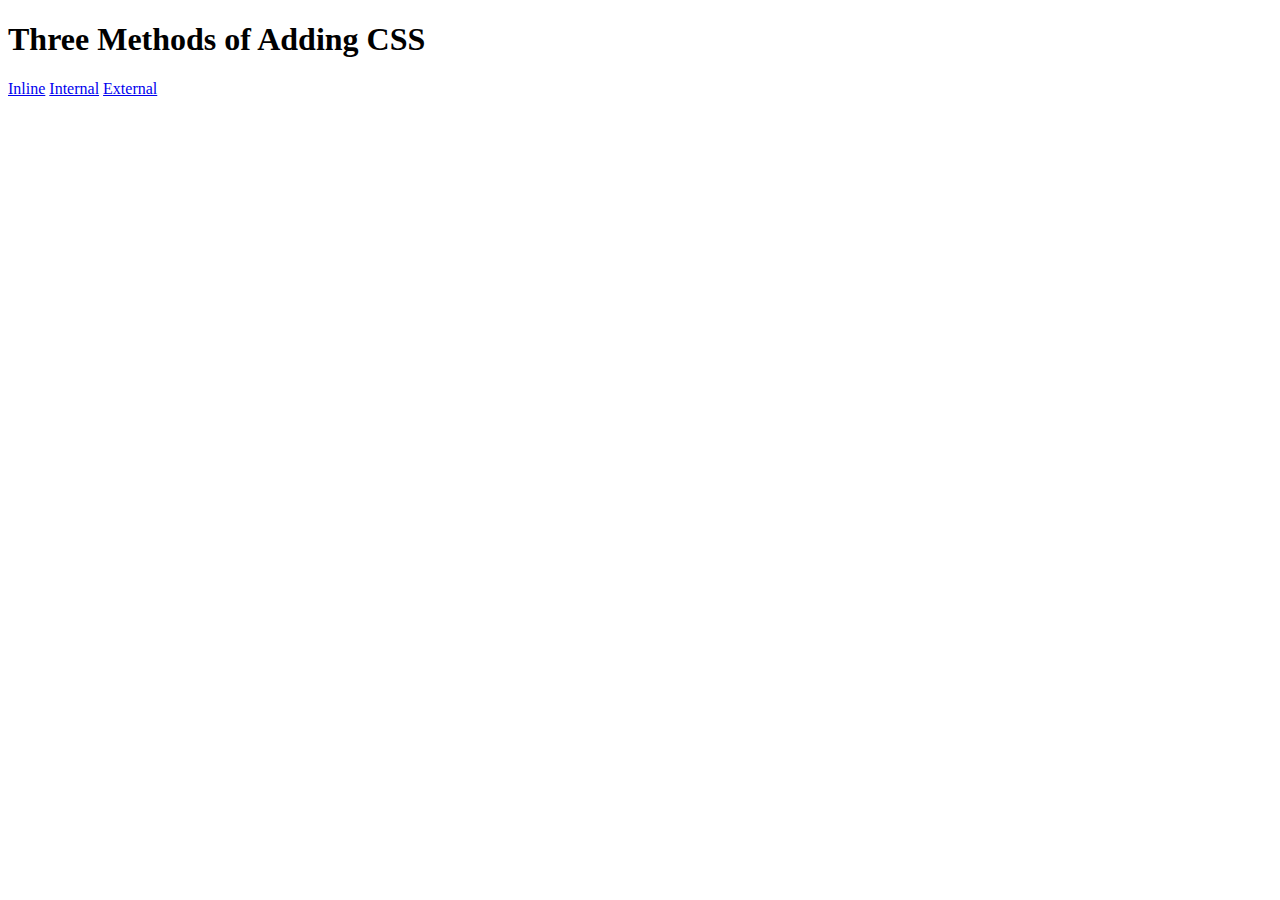
<file: 5.1. Adding CSS/index.html>
<!DOCTYPE html>
<html lang="en">

<head>
  <meta charset="UTF-8">
  <title>Adding CSS</title>
</head>

<body>
  <h1>Three Methods of Adding CSS</h1>
      <a href="./inline.html">Inline</a>
      <a href="./internal.html">Internal</a>
      <a href="./external.html">External</a>
  <!-- Create 3 Links to The 3 Webpages: inline, internal and external -->
</body>

</html>
</file>
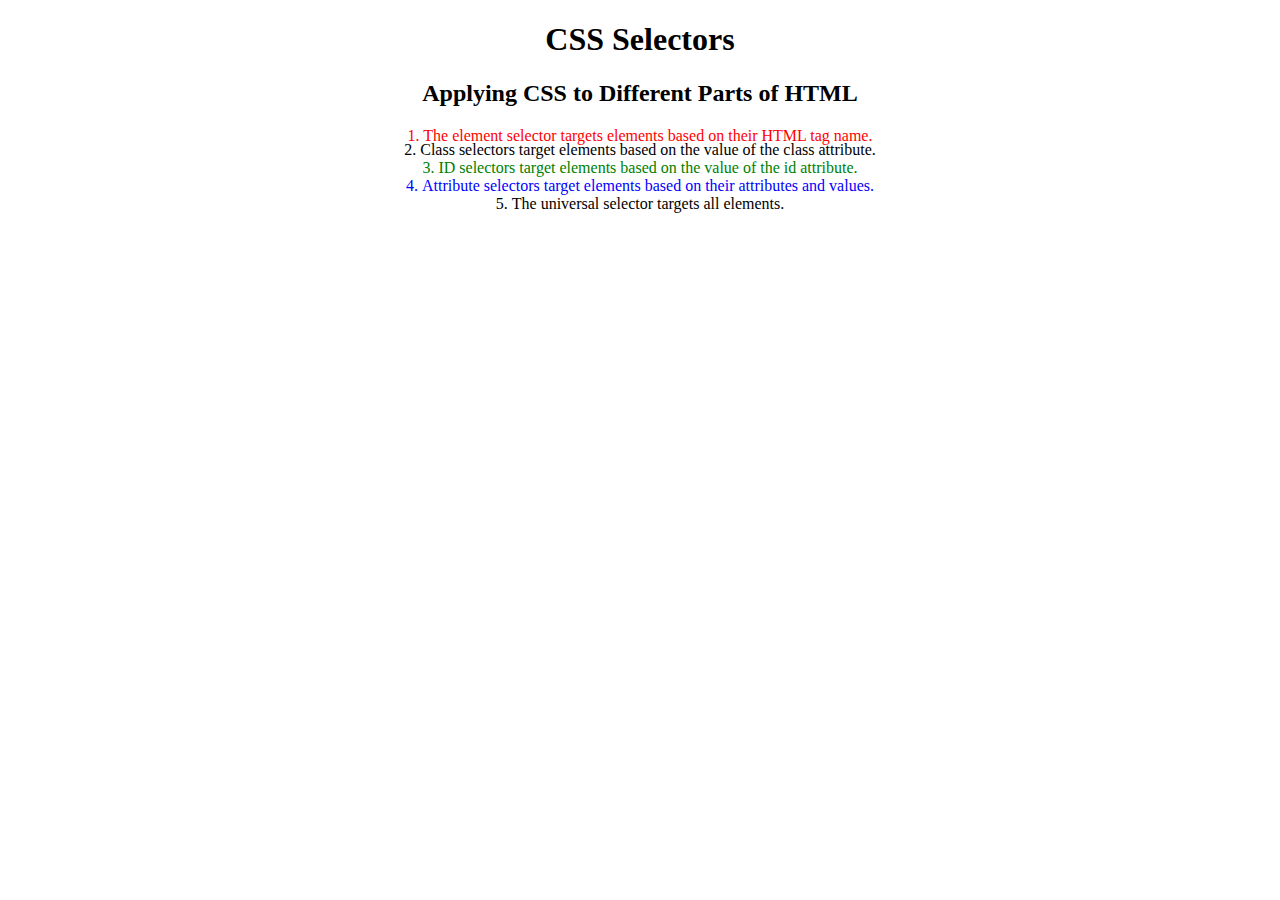
<file: 5.3 CSS Selectors/index.html>
<!DOCTYPE html>
<html lang="en">

<head>
  <meta charset="UTF-8">
  <title>CSS Selectors</title>
  <link rel="stylesheet" href="./style.css" />
</head>

<body>
  <h1>CSS Selectors</h1>
  <h2>Applying CSS to Different Parts of HTML</h2>
  <!-- TODO 1: Set the CSS for all paragraph tags to "color: red" -->
  <p class="note">1. The element selector targets elements based on their HTML tag name.</p>

  <ol>
    <!-- TODO 2: Set the CSS for all elements with a class of "note" to "font-size: 20px" -->
    <li class="note" value="2">Class selectors target elements based on the value of the class attribute.</li>

    <!-- TODO 3: Set the CSS for the element with an id of "id-selector-demo" to "color: green" -->
    <li class="note" id="id-selector-demo" value="3">ID selectors target elements based on the value of the id
      attribute.</li>

    <!-- TODO 4: Set the CSS for the li elements that have the "value" attribute set to "4" to have "color: blue" -->
    <li class="note" value="4">Attribute selectors target elements based on their attributes and values.</li>

    <!-- TODO 5: Set all elements to have "text-align: center" -->
    <li class="note" value="5">The universal selector targets all elements.</li>
  </ol>
</body>

</html>
</file>
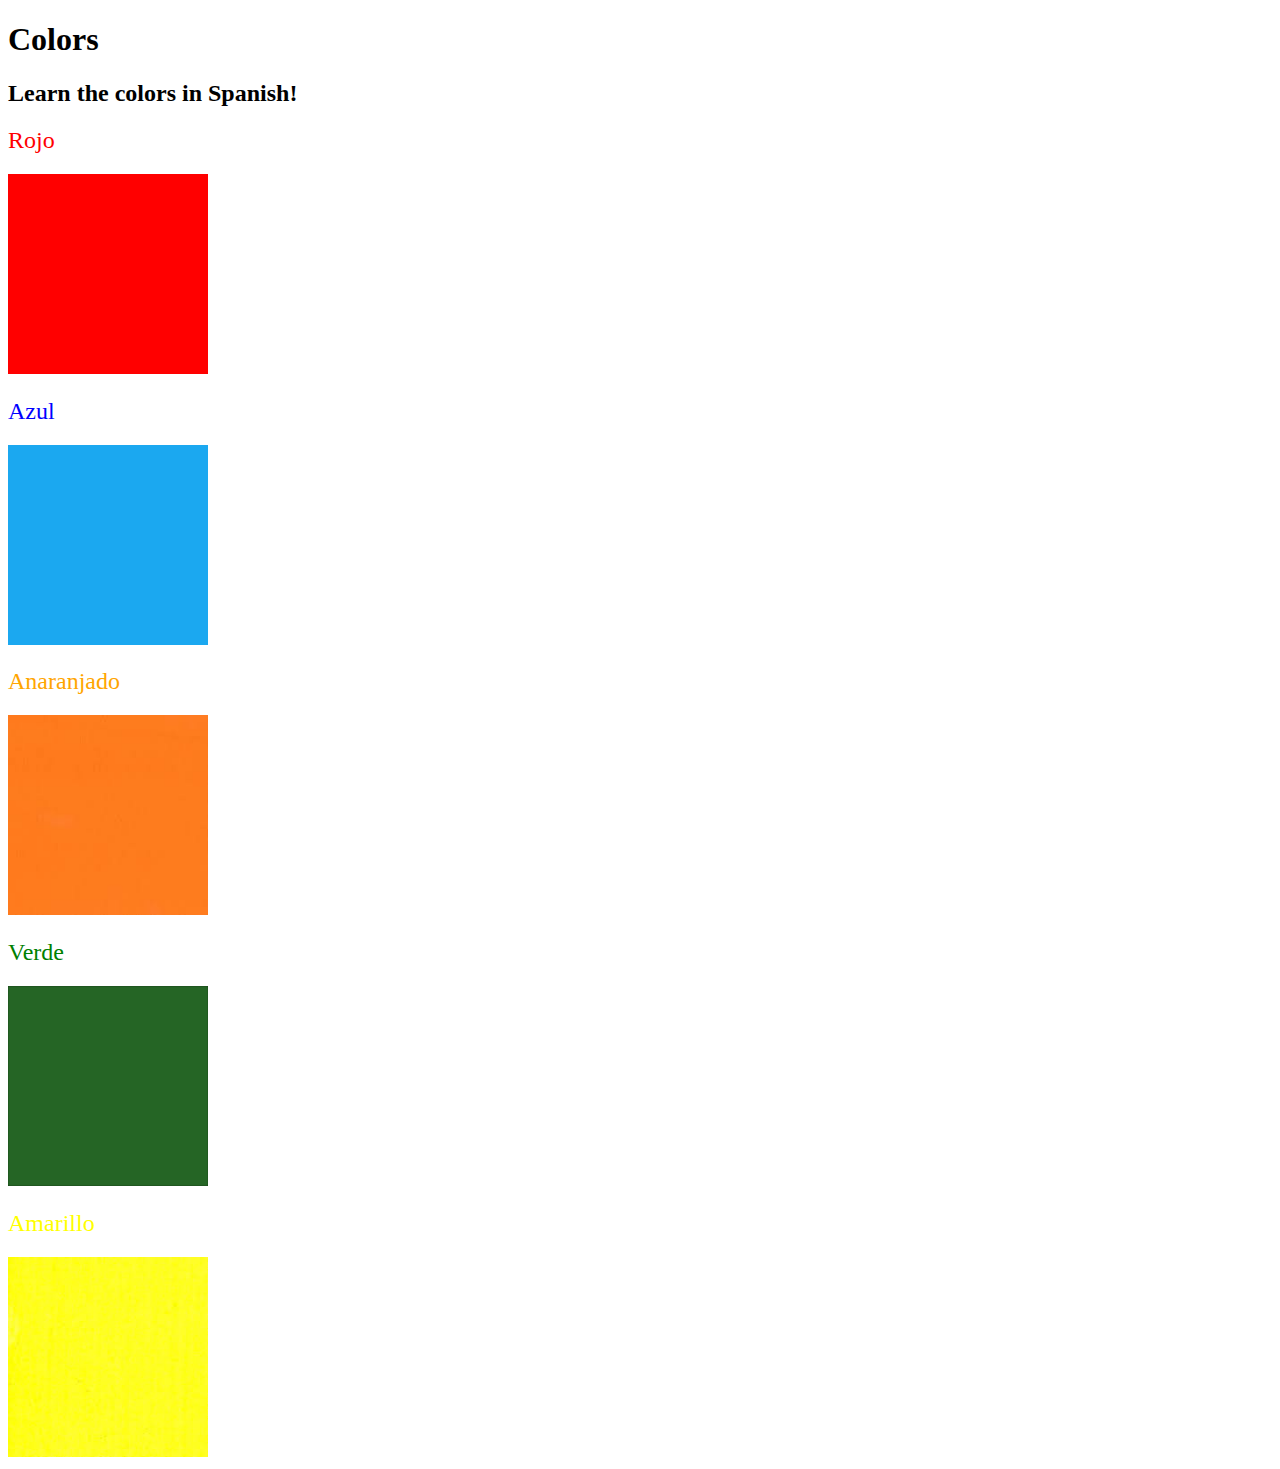
<file: 5.4 Color Vocab Project/index.html>
<!DOCTYPE html>
<html lang="en">

<head>
  <meta charset="UTF-8">
  <title>Spanish Vocabulary</title>
  <link rel="stylesheet" href="./style.css" />
</head>

<body>
  <h1>Colors</h1>
  <h2>Learn the colors in Spanish!</h2>
  <h2 class="color-title" id="red">Rojo</h2>
  <img class="color" src="./assets/images/red.png" alt="red" />

  <h2 class="color-title" id="blue">Azul</h2>
  <img src="./assets/images/blue.png" alt="blue" />

  <h2 class="color-title" id="orange">Anaranjado</h2>
  <img src="./assets/images/orange.png" alt="orange" />

  <h2 class="color-title" id="green">Verde</h2>
  <img src="./assets/images/green.png" alt="green" />

  <h2 class="color-title" id="yellow">Amarillo</h2>
  <img src="./assets/images/yellow.png" alt="yellow" />
</body>

</html>

<!-- 
TODOs
IMPORTANT: You should not need to make ANY CHANGES to index.html
All code should be written in your CSS file.

1. Create a CSS file and incorporate it as an external stylesheet.
2. Use CSS to style each of the color titles to meaning. 
Hint: Use the id to help if you don't know the words in spanish.
3. Use CSS to change all the color titles to have "font-weight: normal;"
4. Use CSS (not HTML) to make all the images 200px heigh and 200px wide. 
Hint: 
https://developer.mozilla.org/en-US/docs/Web/CSS/height
https://developer.mozilla.org/en-US/docs/Web/CSS/width
-->
</file>
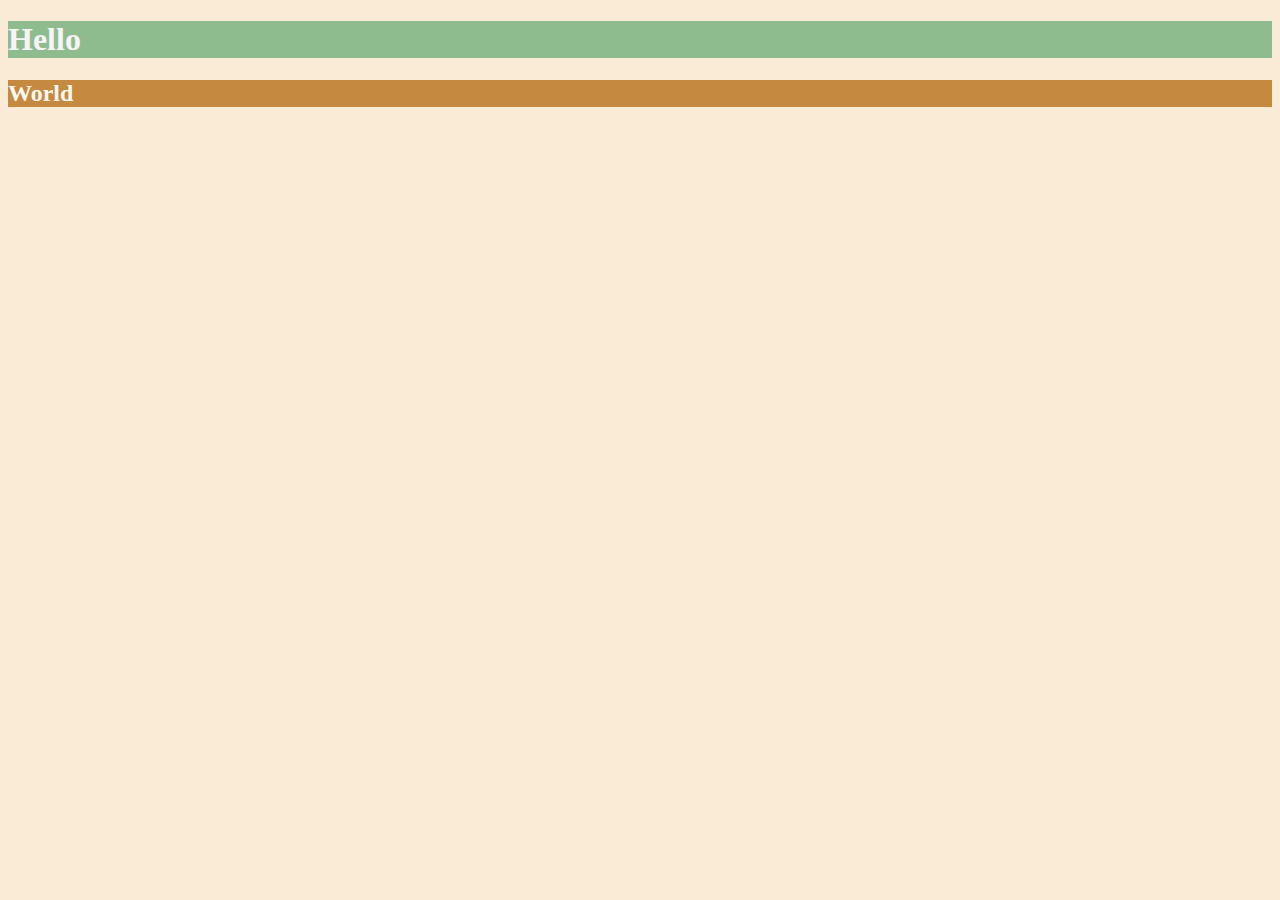
<file: 6.0 CSS Colors/index.html>
<!DOCTYPE html>
<html lang="en">

<head>
  <meta charset="UTF-8">
  <title>Colors</title>
  <style>
    html{
      background: antiquewhite;
    }
    h1{
      color: whitesmoke;
      background-color: darkseagreen;
    }
    h2{
      color: #FAF8F1;
      background-color: #C58940;
    }

  /* Write your CSS code here. */
    /* 1. Make the background of the webpage "antiquewhite"
    2. Make the h1 "whitesmoke"
    3. Make the background of the h1 "darkseagreen"
    4. Make the h2 #FAF8F1
    5. Make the background of the h2 "#C58940" */
  </style>
</head>

<body>
  <h1>Hello</h1>
  <h2>World</h2>
</body>

</html>
</file>
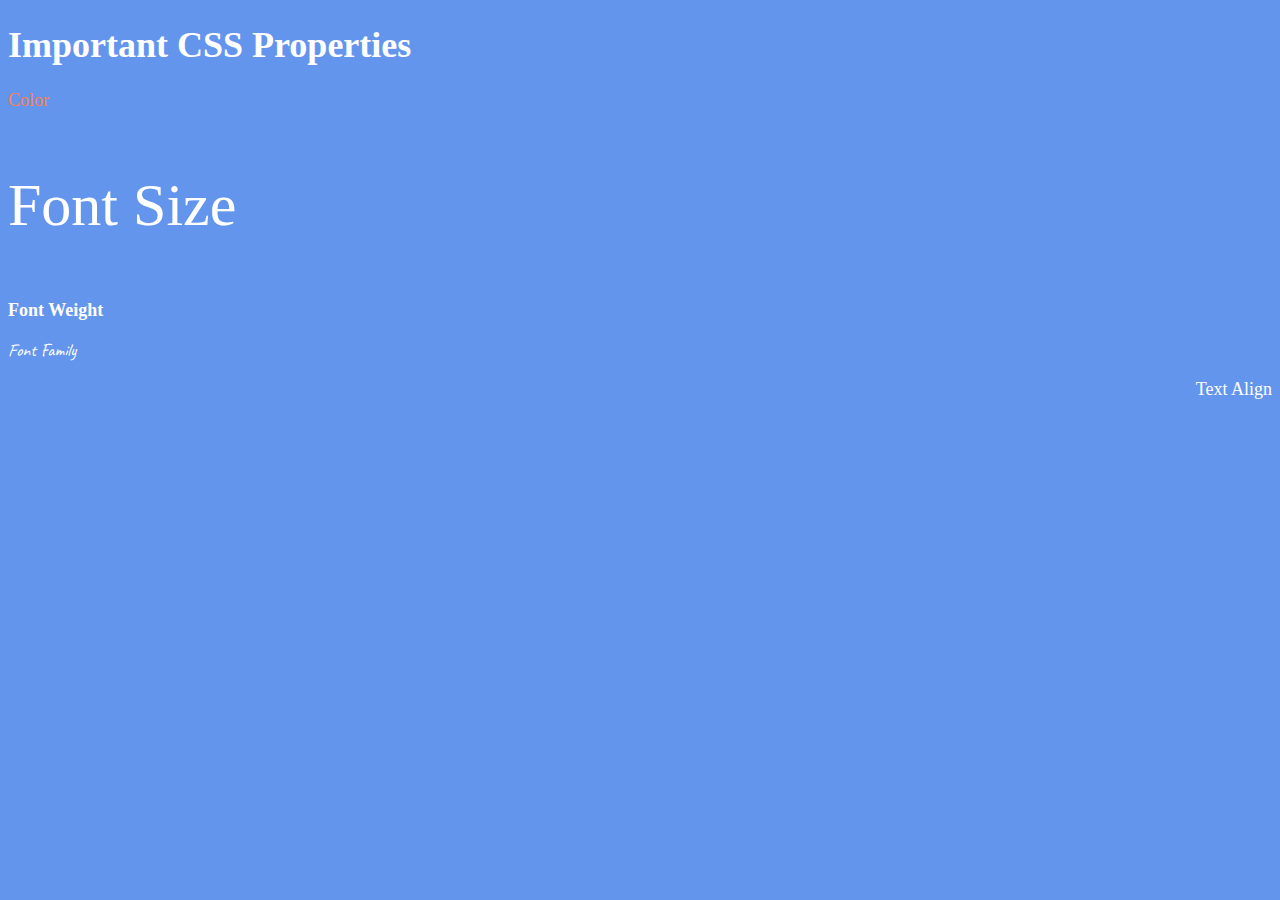
<file: 6.1 Font Properties/index.html>
<!DOCTYPE html>
<html lang="en">

<head>
  <meta charset="UTF-8">
  <title>CSS Properties</title>
  <style>
    html{
      font-size: 30px;
    }
    body {
      background-color: cornflowerblue;
      color: white;
      font-size: 18px;
    }
    #color{
      color: coral;
    }
    #font-size{
      font-size: 2rem;
    }
    #font-weight{
      font-weight: 900;
    }
    #font-family{
      font-family: 'caveat',cursive ;
    }
    #text-align{
      text-align: right;
    }
    

    /* Don't change the CSS above, add Your CSS below */

    
  </style>
  <link rel="preconnect" href="https://fonts.googleapis.com">
  <link rel="preconnect" href="https://fonts.gstatic.com" crossorigin>
  <link href="https://fonts.googleapis.com/css2?family=Caveat&display=swap" rel="stylesheet">
</head>

<body>
  <h1>Important CSS Properties</h1>
  <p id="color">Color</p>
  <p id="font-size">Font Size</p>
  <p id="font-weight">Font Weight</p>
  <p id="font-family">Font Family</p>
  <p id="text-align">Text Align</p>

  <!-- TODOs
  1. Change the color of <p>Color</p> to "coral" color.
  2. Change the font size of <p>Font Size</p> to 2X the size of the root font size.
  3. Change the font weight of <p>Font Weight</p> to 900.
  4. Change the font family of <p>Font Family</p> to the Google font Caveat with regular (400) font weight.
  Link: https://fonts.google.com/specimen/Caveat
  5. Change the <p>Text Align</p> to right align.
  6. Change the the root (html element) font size to 30px -->
</body>

</html>
</file>
<file: 5.3 CSS Selectors/style.css>
ol {
  margin-left: -40px;
  margin-top: -20px;
  list-style-position: inside;
}

/* Write your CSS below, don't change the rules above. */

p{
  color: red;
}

.note{
  font-size: 20 px;
}
#id-selector-demo{
  color: green;
}
li[value="4"]{
  color: blue;
}

*{
  text-align: center;
}
</file>
<file: 5.4 Color Vocab Project/style.css>
#red{
    color: red;
}

#blue{
    color: blue;
}

#orange{
    color: orange;
}

#green{
    color: green;
}

#yellow{
    color: yellow
;
}

.color-title{
    font-weight: normal;

}

img{
    height: 200px;
    width: 200px;
}
</file>
